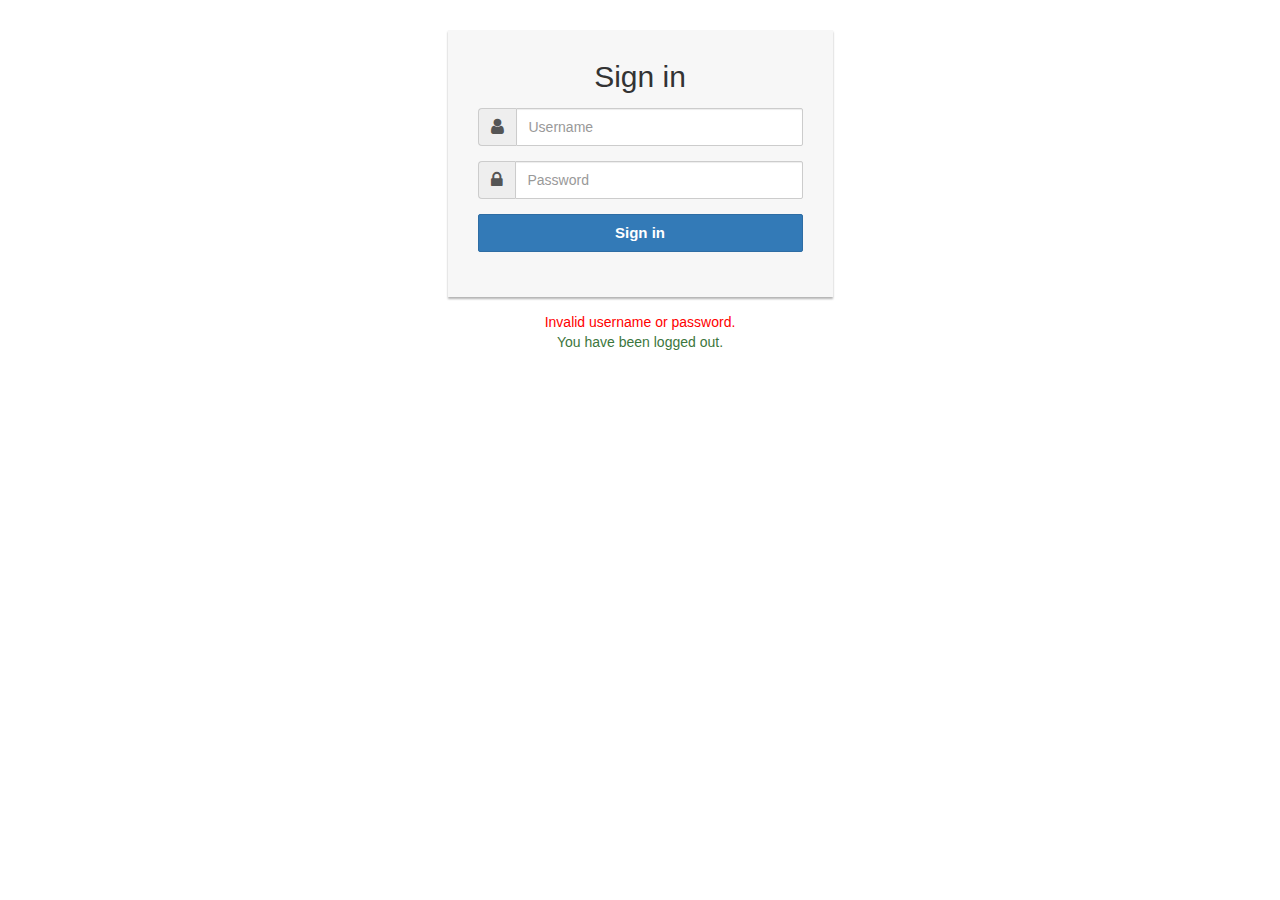
<file: sgevt/login.html>
<!DOCTYPE html>
<html lang="en">
<head>
<meta charset="utf-8" />
<meta http-equiv="X-UA-Compatible" content="IE=edge" />
<meta name="viewport" content="width=device-width, initial-scale=1" />
<title>Sign in</title>
<link rel="stylesheet"
    href="https://maxcdn.bootstrapcdn.com/bootstrap/3.3.7/css/bootstrap.min.css" />
<link rel="stylesheet"
    href="https://maxcdn.bootstrapcdn.com/font-awesome/4.7.0/css/font-awesome.min.css" />
<link rel="stylesheet" href="css/style.css" />
</head>
<body>
<!-- https://www.onlinetutorialspoint.com/spring-boot/spring-boot-validation-login-form-example.html -->
<!-- https://medium.com/@gustavo.ponce.ch/spring-boot-spring-mvc-spring-security-mysql-a5d8545d837d  -->
    <div class="login-form">
       <form  th:action="@{/login}" th:object="${loginForm}" method="post">
				
            <h2 class="text-center">Sign in</h2>
             <div class="form-group">
                <div class="input-group">
                    <span class="input-group-addon"><i class="fa fa-user"></i></span> 
					<input type="text" class="form-control" placeholder="Username" name="username" />
				</div>
				
				
               
            </div>
            <div class="form-group">
                <div class="input-group">
                    <span class="input-group-addon"><i class="fa fa-lock"></i></span> 
					<input type="password" class="form-control" placeholder="Password" name="password" />
				</div>
                
            </div>
            <div class="form-group">
                <button type="submit" class="btn btn-primary login-btn btn-block">Sign in</button>
            </div>
        </form>
				<center>
				<div th:if="${param.error}" >    
                    <span class="red" >Invalid username or password.</span>
                </div>
				
				<div th:if="${param.logout}" >    
                    <span style="color:#3c763d" >You have been logged out.</span>
                </div>
				</center>
    </div>
</body>
</html>
</file>
<file: sgevt/css/style.css>
.login-form {
	width: 385px;
	margin: 30px auto;
}

.login-form form {
	margin-bottom: 15px;
	background: #f7f7f7;
	box-shadow: 0px 2px 2px rgba(0, 0, 0, 0.3);
	padding: 30px;
}

.login-form h2 {
	margin: 0 0 15px;
}

.form-control, .login-btn {
	min-height: 38px;
	border-radius: 2px;
}

.input-group-addon .fa {
	font-size: 18px;
}

.login-btn {
	font-size: 15px;
	font-weight: bold;
}

.social-btn .btn {
	border: none;
	margin: 10px 3px 0;
	opacity: 1;
}

.social-btn .btn:hover {
	opacity: 0.9;
}

.social-btn .btn-primary {
	background: #507cc0;
}

.social-btn .btn-info {
	background: #64ccf1;
}

.social-btn .btn-danger {
	background: #df4930;
}

.or-seperator {
	margin-top: 20px;
	text-align: center;
	border-top: 1px solid #ccc;
}

.or-seperator i {
	padding: 0 10px;
	background: #f7f7f7;
	position: relative;
	top: -11px;
	z-index: 1;
}

.red {
	color: red;
	padding: 10px;
}
</file>
